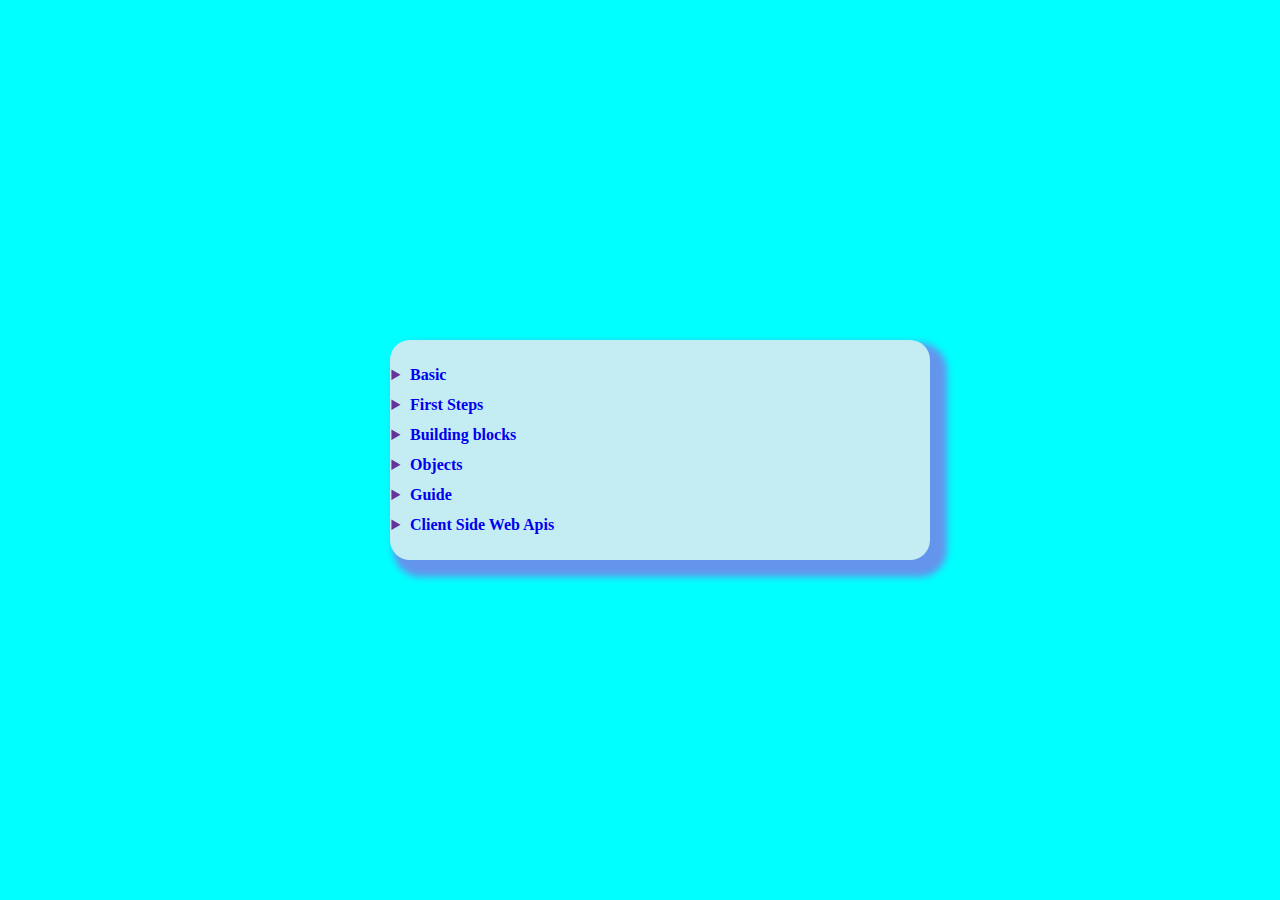
<file: index.html>
<!DOCTYPE html>
<html lang="en">
<head>
    <meta charset="UTF-8">
    <meta http-equiv="X-UA-Compatible" content="IE=edge">
    <meta name="viewport" content="width=device-width, initial-scale=1.0">
    <title>JavaScript</title>
    <link rel="stylesheet" href="style.css">
</head>
<body>
    <div class="container">
        <div class="vartical-center lessons">
            <ul></ul>
        </div>
    </div>

    <script src="script.js"></script>
</body>
</html>
</file>
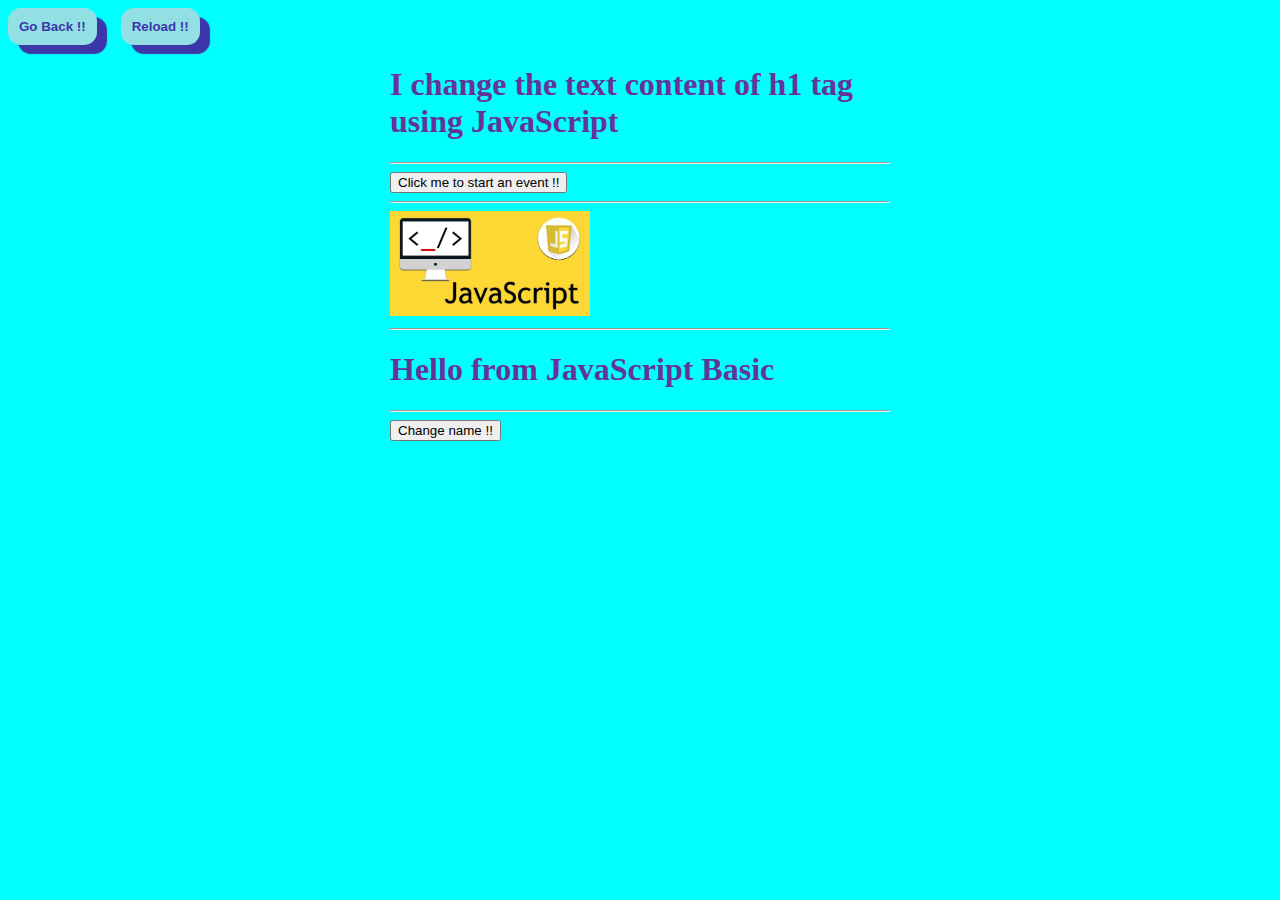
<file: Basic/index.html>
<!DOCTYPE html>
<html lang="en">
<head>
    <meta charset="UTF-8">
    <meta http-equiv="X-UA-Compatible" content="IE=edge">
    <meta name="viewport" content="width=device-width, initial-scale=1.0">
    <title>Basics</title>
    <link rel="stylesheet" href="../style.css">
    <link rel="stylesheet" href="css/style.css">
</head>
<body>

    <button class="go-back">Go Back !!</button>
    <button class="reload">Reload !!</button>

    <div class="container">
        <h1>Hello from JavaScript Basic</h1> <hr>
        <button class="btn-event">Click me to start an event !!</button> <hr>
        <img src="img/JavaScript.jpg" alt="Image for Basic JavaScript"> <hr>
        <h1 class="user-name">Hello from JavaScript Basic</h1> <hr>
        <button class="change-user-name-btn">Change name !!</button>
    </div>
    
    <script src="../script.js"></script>
    <script src="js/script.js"></script>
</body>
</html>
</file>
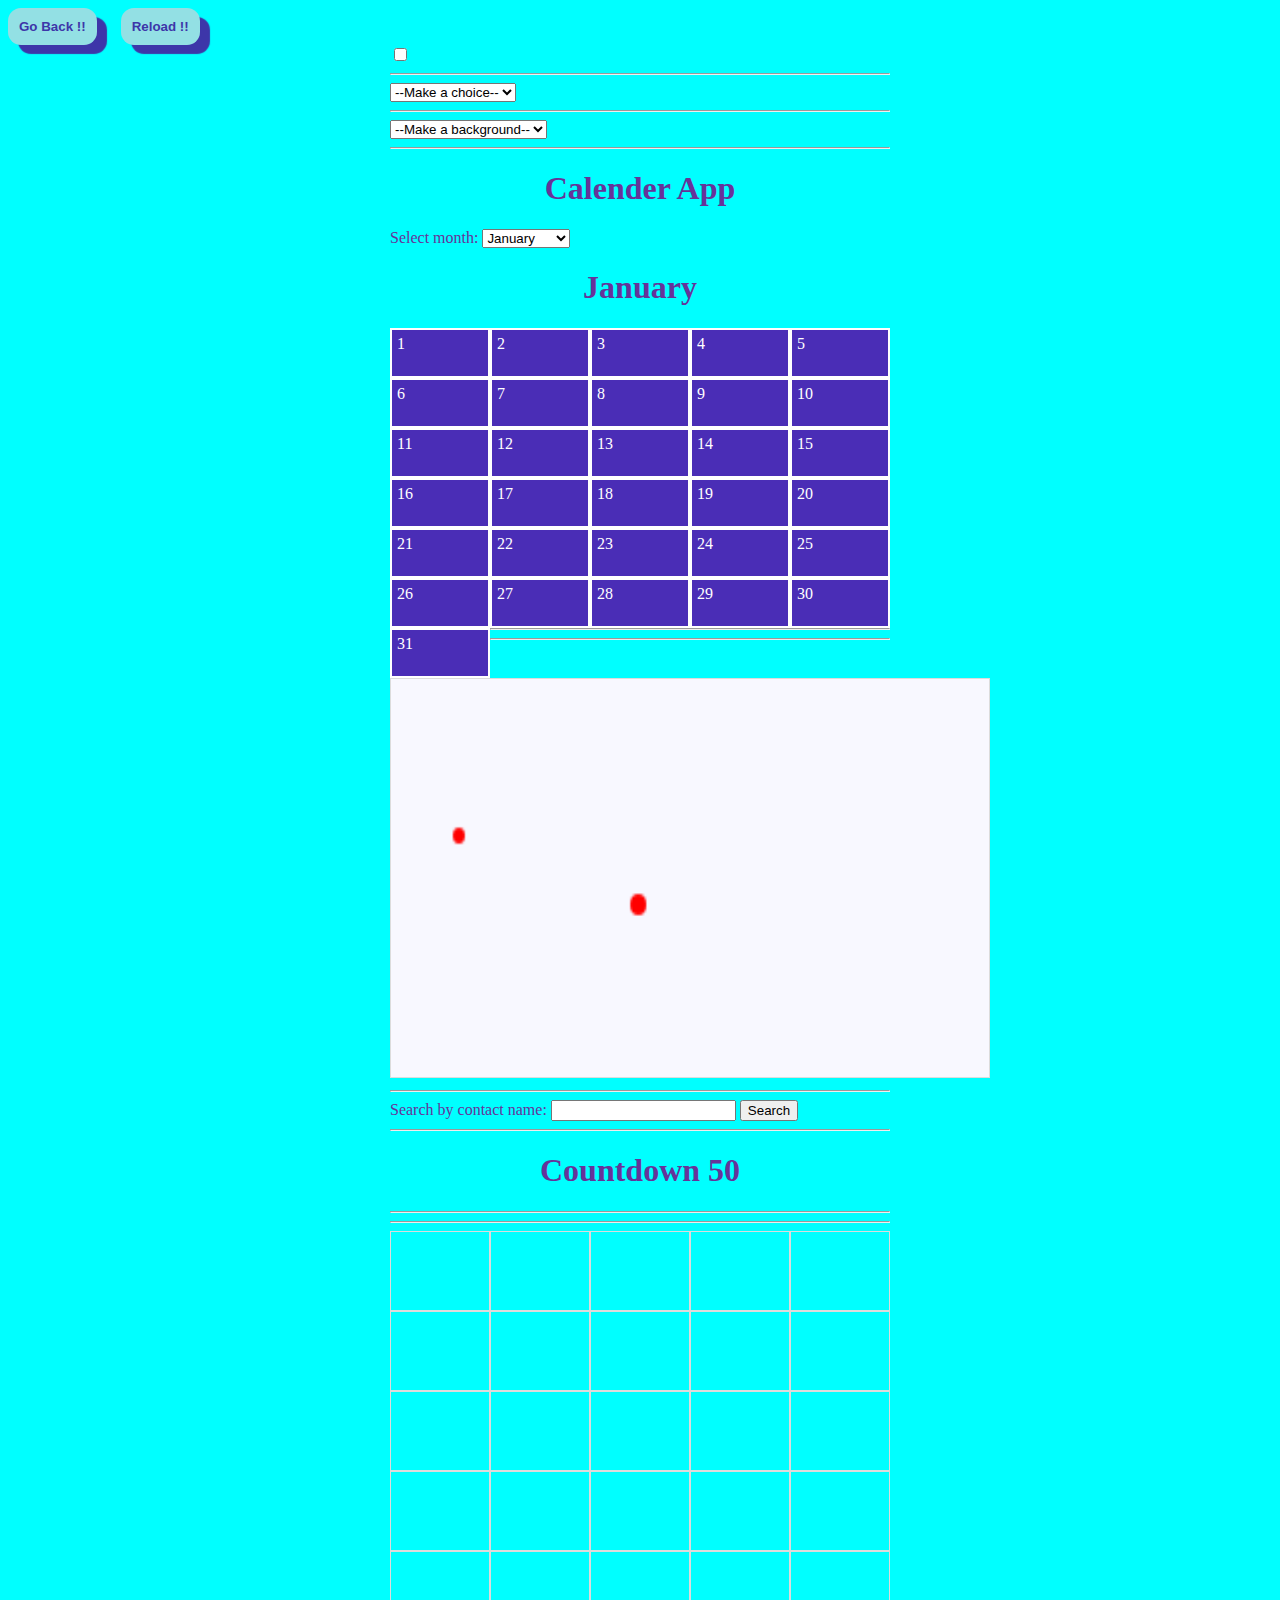
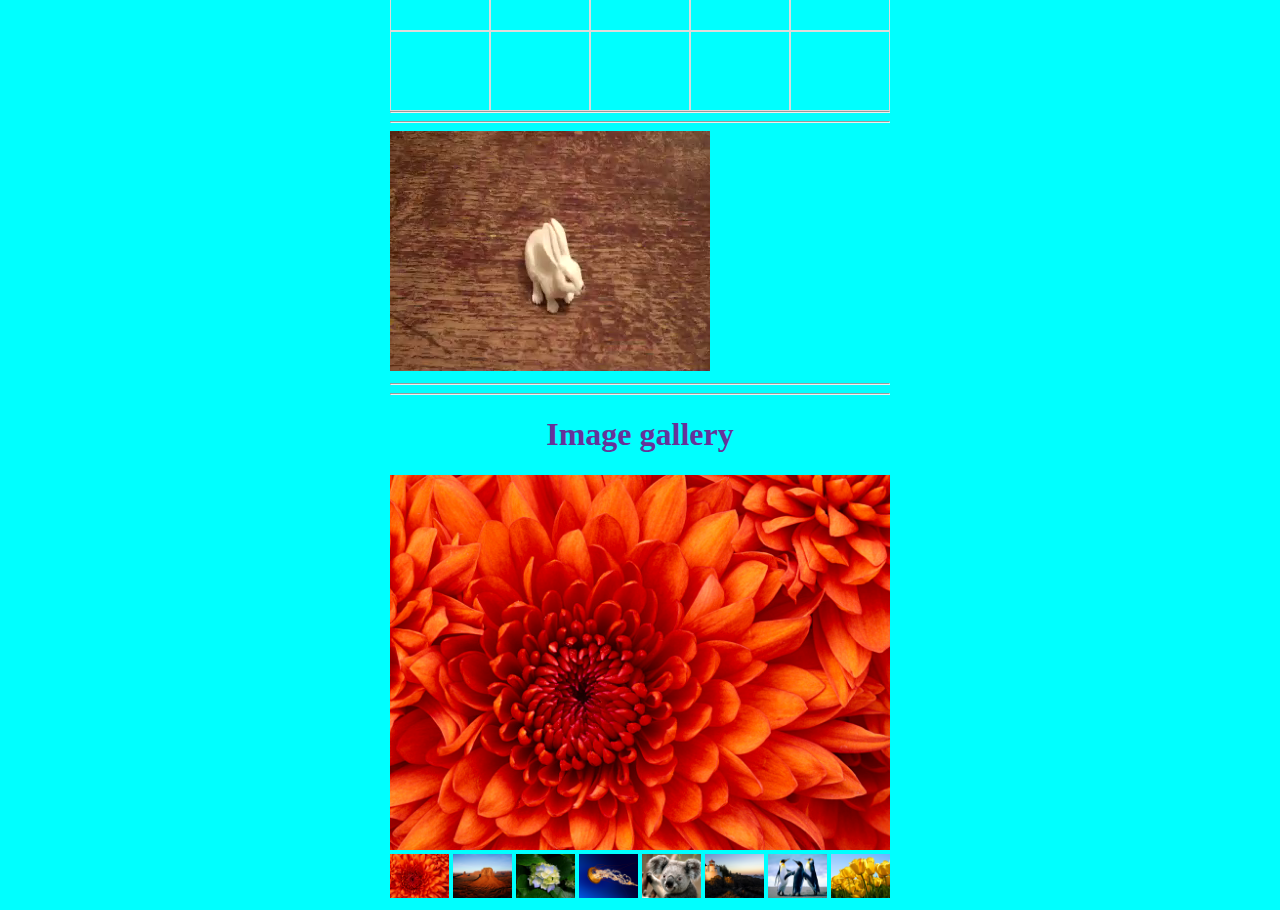
<file: Building blocks/index.html>
<!DOCTYPE html>
<html lang="en">
<head>
    <meta charset="UTF-8">
    <meta http-equiv="X-UA-Compatible" content="IE=edge">
    <meta name="viewport" content="width=device-width, initial-scale=1.0">
    <title>Building blocks</title>
    <link rel="stylesheet" href="../style.css">
    <link rel="stylesheet" href="css/style.css">
</head>
<body>

    <button class="go-back">Go Back !!</button>
    <button class="reload">Reload !!</button>
    
    <div class="container">
        <input type="checkbox" class="checkbox"> <hr>
        <select class="select">
            <option value="">--Make a choice--</option>
            <option value="sunny">Sunny</option>
            <option value="rainy">Rainy</option>
            <option value="snowing">Snowing</option>
            <option value="overcast">Overcast</option>
        </select> <hr>
        <select class="change-bg">
            <option value="">--Make a background--</option>
            <option value="black">Black</option>
            <option value="white">White</option>
        </select> <hr>
        
        <h1>Calender App</h1>
        <label for="month">Select month: </label>
        <select id="month">
            <option value="January">January</option>
            <option value="February">February</option>
            <option value="March">March</option>
            <option value="April">April</option>
            <option value="May">May</option>
            <option value="June">June</option>
            <option value="July">July</option>
            <option value="August">August</option>
            <option value="September">September</option>
            <option value="October">October</option>
            <option value="November">November</option>
            <option value="December">December</option>
        </select>
        <h1 class="month-selected"></h1>
        <ul class="calender-output"></ul>
        <hr><hr>

        <canvas></canvas>
        <hr>

        <label for="search">Search by contact name: </label>
        <input type="text" id="search">
        <button class="search-btn">Search</button> <hr>

        <h1>Countdown <span class="countdown">50</span></h1> <hr> <hr>

        <div class="event-fun-wrapper"></div> <hr><hr>

        <video src="video/rabbit320.mp4"></video> <hr><hr>


        <h1>Image gallery</h1>
        <img class="displayed-img" src="images/Chrysanthemum.jpg">
        <img class="thumb-image" src="images/Chrysanthemum.jpg">
        <img class="thumb-image" src="images/Desert.jpg">
        <img class="thumb-image" src="images/Hydrangeas.jpg">
        <img class="thumb-image" src="images/Jellyfish.jpg">
        <img class="thumb-image" src="images/Koala.jpg">
        <img class="thumb-image" src="images/Lighthouse.jpg">
        <img class="thumb-image" src="images/Penguins.jpg">
        <img class="thumb-image" src="images/Tulips.jpg">


    </div>

    <script src="../script.js" async></script>
    <script src="js/script.js" defer></script>
</body>
</html>
</file>
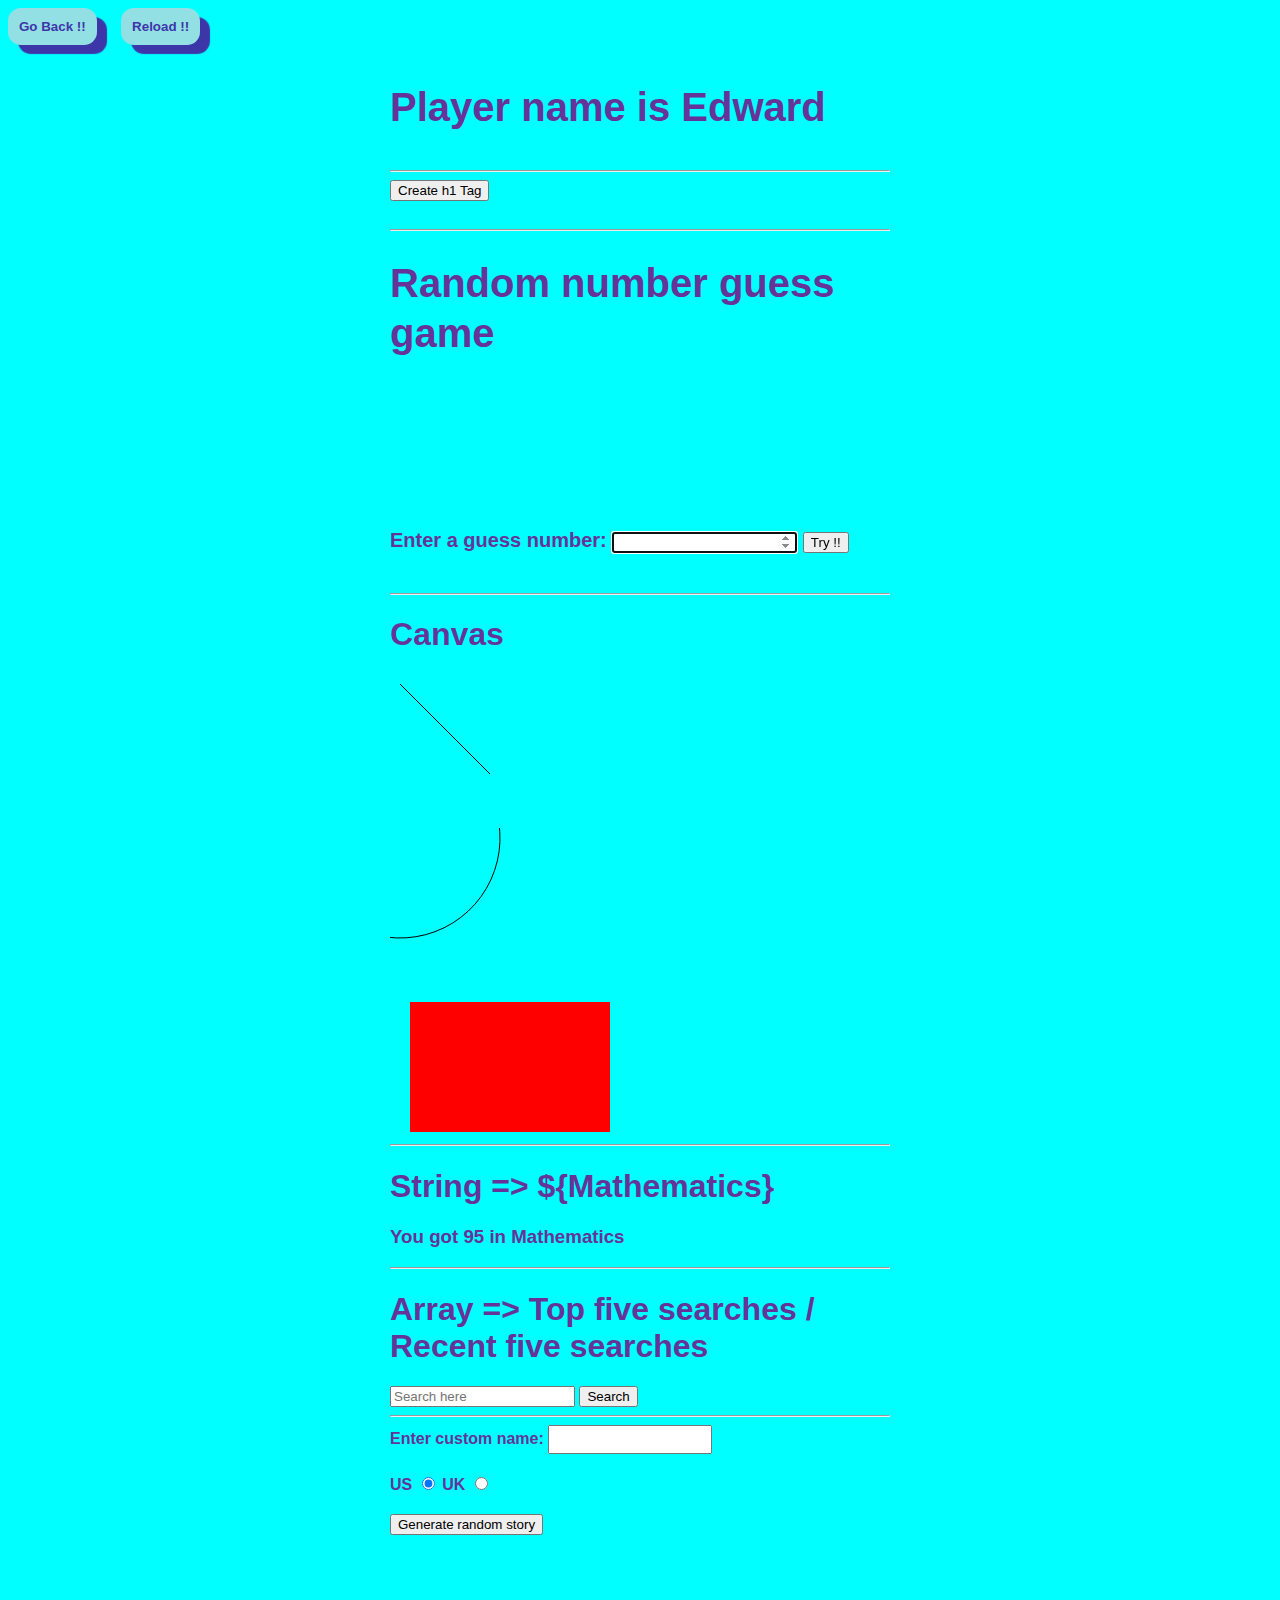
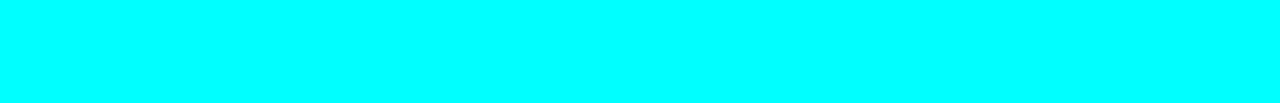
<file: First Steps/index.html>
<!DOCTYPE html>
<html lang="en">
<head>
    <meta charset="UTF-8">
    <meta http-equiv="X-UA-Compatible" content="IE=edge">
    <meta name="viewport" content="width=device-width, initial-scale=1.0">
    <title>First Steps</title>
    <link rel="stylesheet" href="../style.css">
    <link rel="stylesheet" href="css/style.css">
</head>
<body>

    <button class="go-back">Go Back !!</button>
    <button class="reload">Reload !!</button>
    
    <div class="container">
        <p>Player name is Edward</p> <hr>
        <button class="create-h1-tag">Create h1 Tag</button>
        <div class="append-h1"></div> <hr>
        
        <!-- Random number game START -->
        
        <div class="random-number-game">
            <h1>Random number guess game</h1>
            <div class="point"></div>
            <div class="wrong-or-right"></div>
            <div class="previous-guesses"></div>
            <div class="low-or-high"></div> <br>
            
            <label for="userGuess">Enter a guess number: </label>
            <input type="number" id="userGuess">
            <button onclick="checkGuess()" class="submit-btn">Try !!</button>
        </div> <hr>
        
        <!-- Random number game END -->
        
        <h1>Canvas</h1>
        <canvas id="firstCanvas"></canvas> <br>
        <canvas id="secondCanvas"></canvas> <br>
        <canvas id="thirdCanvas"></canvas> <hr>

        <h1>String => ${Mathematics}</h1>
        <h3 id="string"></h3> <hr>
        
        <h1>Array => Top five searches / Recent five searches</h1>
        <input type="search" class="search-item" placeholder="Search here">
        <button class="search">Search</button> <hr>

        <!-- Silly story generator -->
        <div>
            <div>
                <label for="customname">Enter custom name:</label>
                <input id="customName" type="text" placeholder="">
            </div>
            <div>
                <label for="us">US</label>
                <input id="us" type="radio" name="state" value="us" checked>
                <label for="uk">UK</label>
                <input id="uk" type="radio" name="state" value="uk">
            </div>
            <div>
                <button class="generate">Generate random story</button>
            </div>
              <p class="story"></p>
        </div>
        <!-- Silly story generator -->

    </div>

    <script src="../script.js" async></script>
    <script src="js/script.js" defer></script>
</body>
</html>
</file>
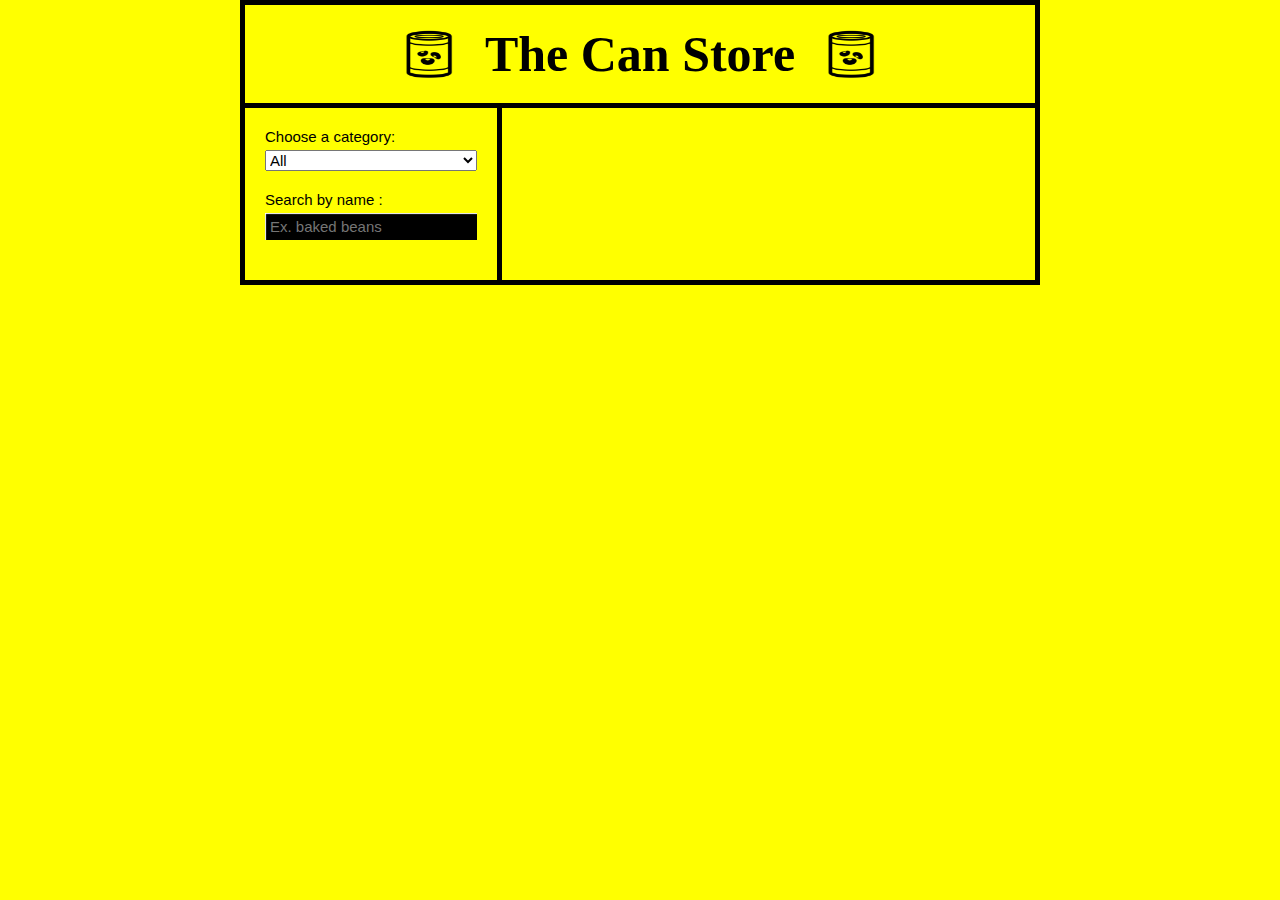
<file: Client Side Web Apis/store/index.html>
<!DOCTYPE html>
<html lang="en">
<head>
  <meta charset="UTF-8">
  <meta http-equiv="X-UA-Compatible" content="IE=edge">
  <meta name="viewport" content="width=device-width, initial-scale=1.0">
  <title>The Can Store</title>
  <link rel="stylesheet" href="css/style.css">
</head>
<body>
  
  <header>
    <h1>The Can Store</h1>
  </header>
  <div>
    <aside>
      <form>
        <div>
          <label for="category">Choose a category:</label>
          <select id="category">
            <option selected value="all">All</option>
            <option value="vegetables">Vegetables</option>
            <option value="meat">Meat</option>
            <option value="soup">Soup</option>
          </select>
        </div>
        <div>
          <label for="search">Search by name :</label>
          <input type="text" id="search" placeholder="Ex. baked beans">
        </div>
        <div>
        </div>
      </form>
    </aside>
    <main id="main"></main>
  </div>

  <script src="js/script.js"></script>
</body>
</html>
</file>
<file: style.css>
body{
    background-color: aqua;
    color: rebeccapurple;
}
.container{
    width: 500px;
    margin: auto;
}
.vartical-center{
    background-color: #c4ecf3;
    margin: 0;
    position: absolute;
    top: 50%;
    transform: translateY(-50%);
    width: 500px;
    border-radius: 20px;
    box-shadow: 10px 10px 7px 7px cornflowerblue;
    padding: 20px;
}
.lessons{
    list-style-type: disclosure-closed;
    line-height: 30px;
}
.lessons a{
    text-decoration: none;
    font-weight: bold;
}

.go-back, .reload{
    padding: 11px;
    border-radius: 13px;
    border: none;
    cursor: pointer;
    background: #93e0e4;
    font-weight: bolder;
    color: #3d36a9;
    box-shadow: 10px 9px 1px #3d36a9;
}
.go-back:hover, .reload:hover{
    background: white;
    transition: 0.5s;
}
.reload{
    margin-left: 20px;
}
</file>
<file: Basic/css/style.css>
img{
    width: 200px;
    height: auto;
}
</file>
<file: Building blocks/css/style.css>
h1{
    text-align: center;
}

* {
    box-sizing: border-box;
}

.calender-output {
    padding-left: 0;
}

.calender-output li {
    display: block;
    float: left;
    width: 20%;
    border: 2px solid white;
    padding: 5px;
    height: 50px;
    background-color: #4A2DB6;
    color: white;
}

canvas{
    height: 400px;
    width: 600px;
    border: 1px solid gainsboro;
    background-color: ghostwhite;
}

.event-fun{
    height: 80px;
    width: 100px;
    float: left;
    border: 1px solid gainsboro;
}

.displayed-img{
    width: 500px;
    height: auto;
}

.thumb-image{
    width: 59px;
    height: auto;
}
</file>
<file: First Steps/css/style.css>
p {
    font-size: 40px;
    font-weight: bolder;
}

/* Number guessing game */
html {
    font-family: sans-serif;
}
.random-number-game{
    font-size: 20px;
    font-weight: bold;
    line-height: 50px;
}

body {
    font-family: helvetica, sans-serif;
}
label {
    font-weight: bold;  
}
div {
    padding-bottom: 20px;
}
input[type="text"] {
    padding: 5px;
    width: 150px;
}

.story{
    background: #FFC125;
    color: #5E2612;
    padding: 10px;
    visibility: hidden;
}
</file>
<file: Client Side Web Apis/store/css/style.css>
/* General */

html {
    font-family: 'Raleway', sans-serif;
    background-color: yellow;
    font-size: 10px;
  }
  
  body {
    width: 800px;
    margin: 0 auto;
  }
  
  /* Typography */
  
  h1, h2 {
    font-family: 'Cherry Swash', cursive;
    margin: 0;
    text-align: center;
  }
  
  h1 {
    font-size: 5rem;
    background: url(../icons/bean_can.png) no-repeat 20% center, url(../icons/bean_can.png) no-repeat 80% center;
    background-size: 48px 48px;
  }
  
  h2 {
    font-size: 2rem;
    color: yellow;
    text-align: right;
    width: 160px;
    position: absolute;
    right: 4%;
    z-index: 3000;
    text-shadow: 2px 2px 1px black;
    line-height: 2rem;
    padding-top: 0.3rem;
  }
  
  
  
  p, label, input, select, button, li {
    font-size: 1.5rem;
  }
  
  li {
    line-height: 1.5;
  }
  
  /* block styling */
  
  header, aside, main, footer {
    padding: 20px;
  }
  
  header {
    border: 5px solid black;
    border-bottom: 0;
  }
  
  aside {
    border-right: 5px solid black;
  }
  
  body > div {
    border: 5px solid black;
    display: flex;
  }
  
  footer {
    border: 5px solid black;
    border-top: 0;
  }
  
  aside {
    flex: 3;
  }
  
  main {
    flex: 7;
  }
  
  /* Form styling */
  
  aside {
    display: flex;
    flex-flow: column;
    align-items: stretch;
  }
  
  aside div {
    margin-bottom: 20px;
  }
  
  label, select, input {
    display: block;
  }
  
  label {
    margin-bottom: 5px;
  }
  
  select, input, button {
    width: 100%;
  }
  
  input {
    background: black;
    box-shadow: inset 1px 1px 1px white;
    color: yellow;
    border: none;
    padding: 5px;
    width: 201.5px;
  }
  
  button {
    background: black;
    color: yellow;
    padding: 5px 0;
    border: none;
    border-radius: 10px;
    box-shadow: inset 1px 1px 2px white, inset -1px -1px 2px #ccc;
  }
  
  /* Styling the products */
  
  main {
    display: flex;
    flex-flow: row wrap;
    justify-content: space-around;
  }
  
  section {
    width: 45%;
    margin: 5px;
    background-color: black;
    position: relative;
    height: 215px;
  }
  
  section img {
    width: 100%;
    display: block;
    position: absolute;
    bottom: 0px;
  }
  
  section p {
    color: yellow;
    background: black;
    width: 50px;
    height: 50px;
    line-height: 50px;
    text-align: center;
    border-radius: 50%;
    box-shadow: 2px 2px 1px yellow;
    position: absolute;
    right: 10px;
    bottom: -6px;
    z-index: 2000;
  }
  
  .vegetables {
    background: black url(../icons/vegetable.png) no-repeat 2px 2px;
    background-size: 24px 24px;
  }
  
  .meat {
    background: black url(../icons/meat.png) no-repeat 2px 2px;
    background-size: 24px 24px;
  }
  
  .soup {
    background: black url(../icons/soup.png) no-repeat 2px 2px;
    background-size: 24px 24px;
  }
</file>
